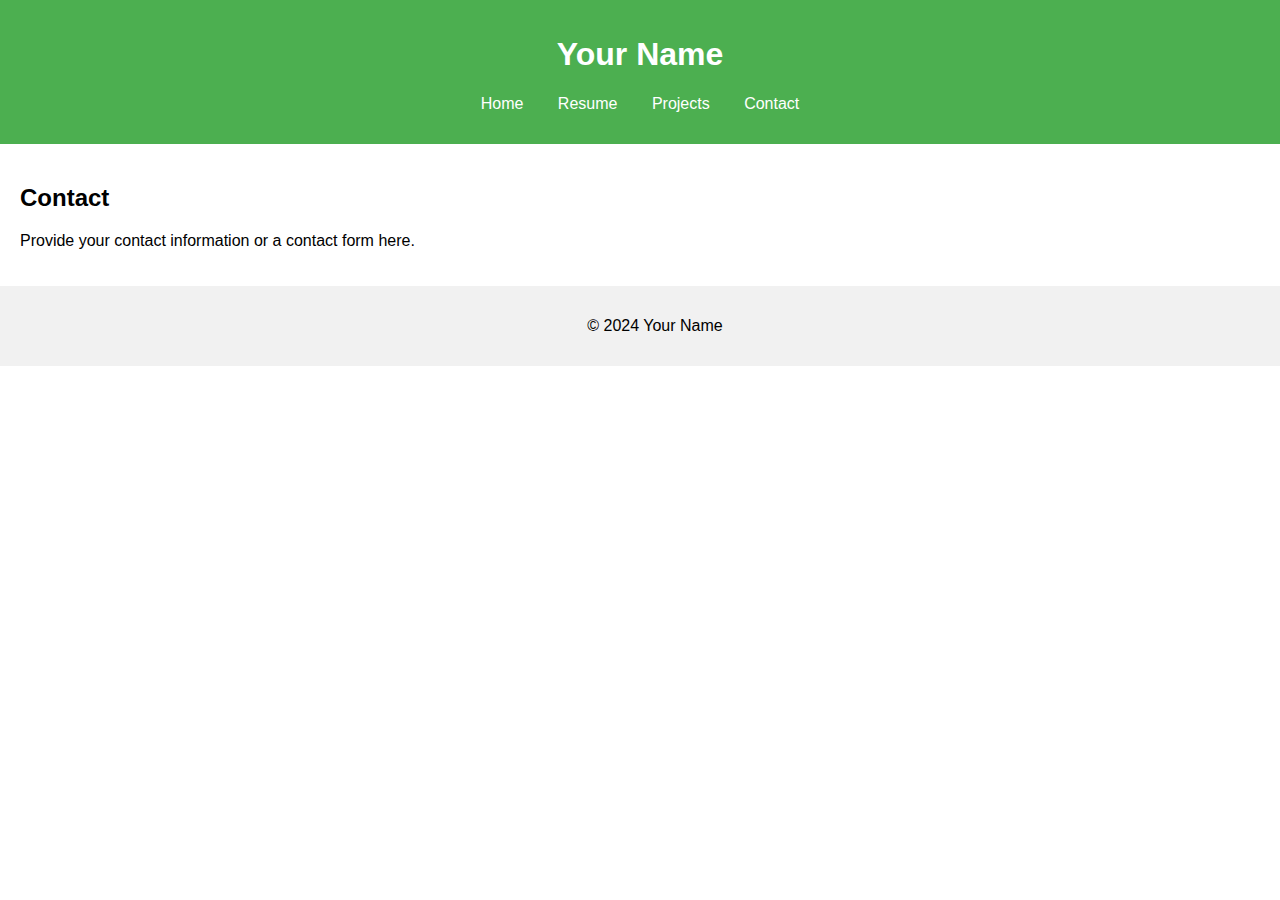
<file: contact.html>
<!DOCTYPE html>
<html lang="en">
<head>
    <meta charset="UTF-8">
    <meta name="viewport" content="width=device-width, initial-scale=1.0">
    <title>Your Name - Contact</title>
    <link rel="stylesheet" href="styles.css">
</head>
<body>
    <header>
        <h1>Your Name</h1>
        <nav>
            <ul>
                <li><a href="index.html">Home</a></li>
                <li><a href="resume.html">Resume</a></li>
                <li><a href="projects.html">Projects</a></li>
                <li><a href="contact.html">Contact</a></li>
            </ul>
        </nav>
    </header>

    <main>
        <h2>Contact</h2>
        <p>Provide your contact information or a contact form here.</p>
    </main>

    <footer>
        <p>&copy; 2024 Your Name</p>
    </footer>
</body>
</html>
</file>
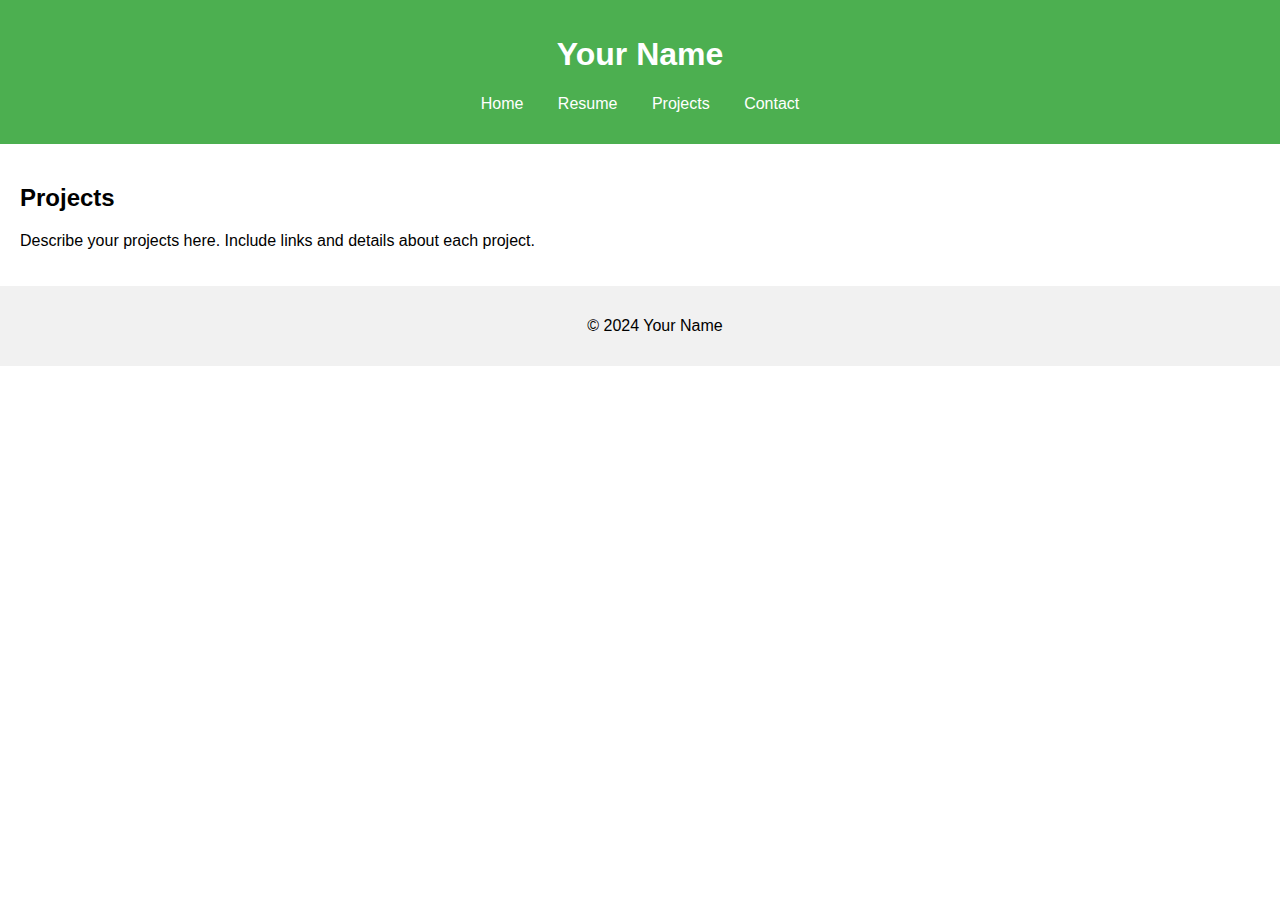
<file: mapping.html>
<!DOCTYPE html>
<html lang="en">
<head>
    <meta charset="UTF-8">
    <meta name="viewport" content="width=device-width, initial-scale=1.0">
    <title>Your Name - Projects</title>
    <link rel="stylesheet" href="styles.css">
</head>
<body>
    <header>
        <h1>Your Name</h1>
        <nav>
            <ul>
                <li><a href="index.html">Home</a></li>
                <li><a href="resume.html">Resume</a></li>
                <li><a href="projects.html">Projects</a></li>
                <li><a href="contact.html">Contact</a></li>
            </ul>
        </nav>
    </header>

    <main>
        <h2>Projects</h2>
        <p>Describe your projects here. Include links and details about each project.</p>
    </main>

    <footer>
        <p>&copy; 2024 Your Name</p>
    </footer>
</body>
</html>
</file>
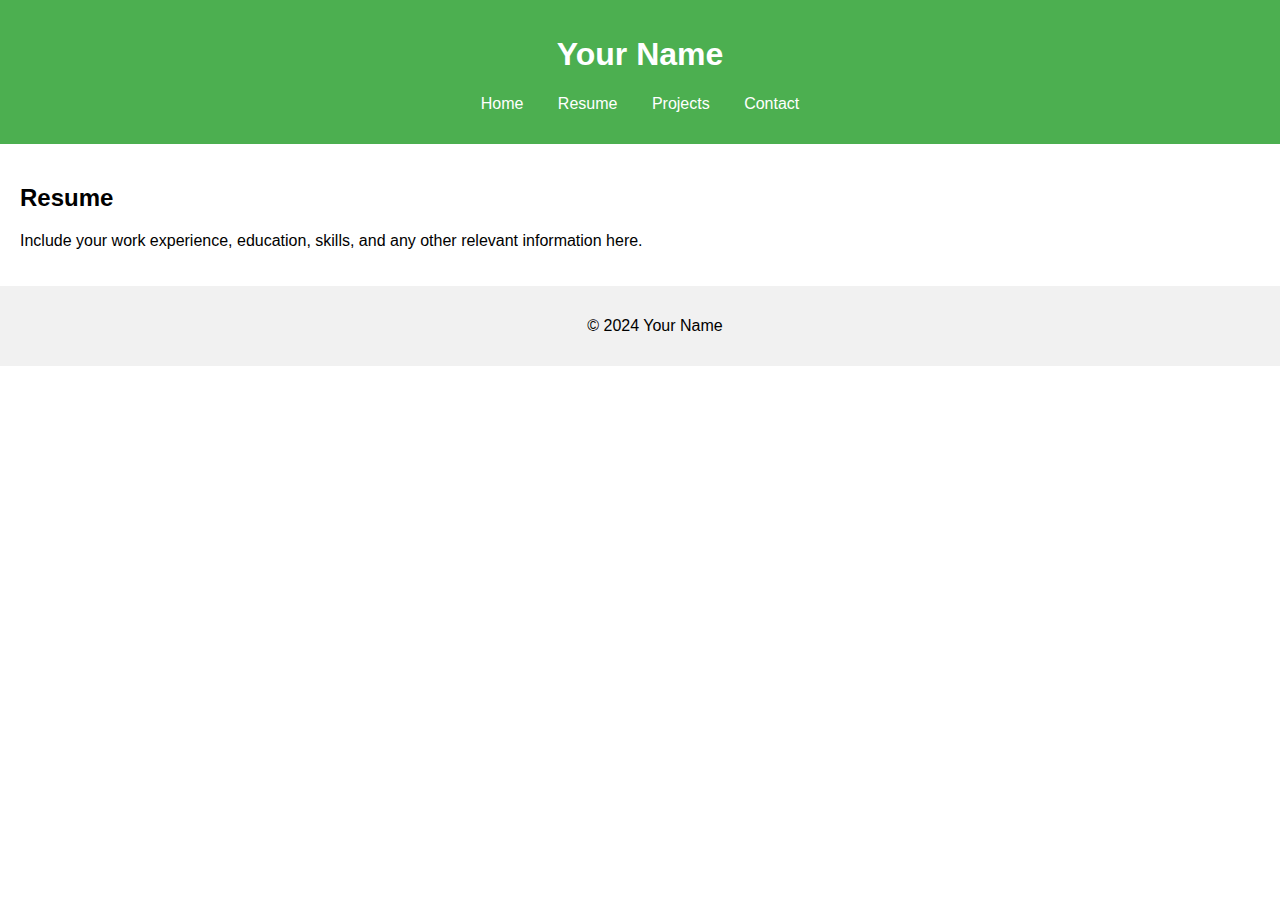
<file: resume.html>
<!DOCTYPE html>
<html lang="en">
<head>
    <meta charset="UTF-8">
    <meta name="viewport" content="width=device-width, initial-scale=1.0">
    <title>Your Name - Resume</title>
    <link rel="stylesheet" href="styles.css">
</head>
<body>
    <header>
        <h1>Your Name</h1>
        <nav>
            <ul>
                <li><a href="index.html">Home</a></li>
                <li><a href="resume.html">Resume</a></li>
                <li><a href="projects.html">Projects</a></li>
                <li><a href="contact.html">Contact</a></li>
            </ul>
        </nav>
    </header>

    <main>
        <h2>Resume</h2>
        <p>Include your work experience, education, skills, and any other relevant information here.</p>
    </main>

    <footer>
        <p>&copy; 2024 Your Name</p>
    </footer>
</body>
</html>
</file>
<file: styles.css>
body {
    font-family: Arial, sans-serif;
    margin: 0;
    padding: 0;
}

header {
    background-color: #4CAF50;
    color: white;
    padding: 15px;
    text-align: center;
}

nav ul {
    list-style-type: none;
    padding: 0;
}

nav ul li {
    display: inline;
    margin: 0 15px;
}

nav ul li a {
    color: white;
    text-decoration: none;
}

main {
    padding: 20px;
}

footer {
    text-align: center;
    padding: 15px;
    background-color: #f1f1f1;
    position: relative;
    bottom: 0;
    width: 100%;
}
</file>
